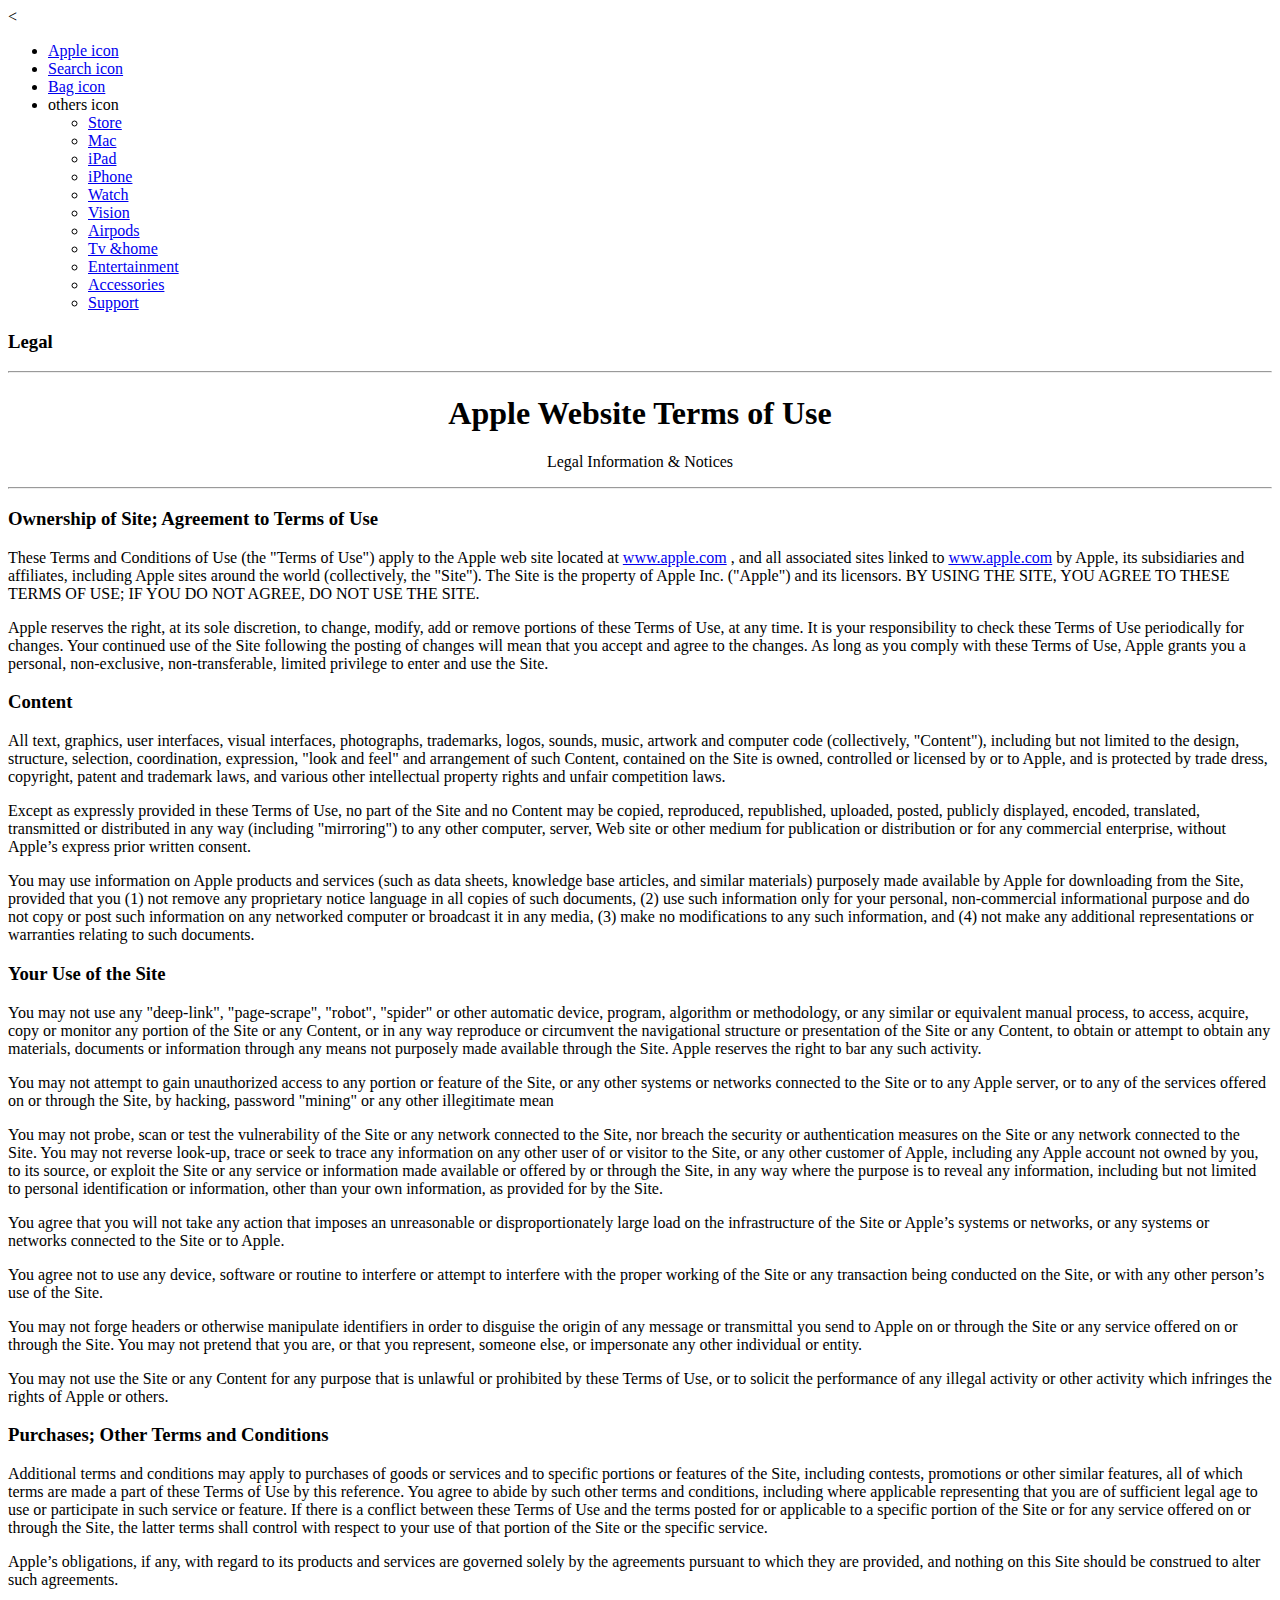
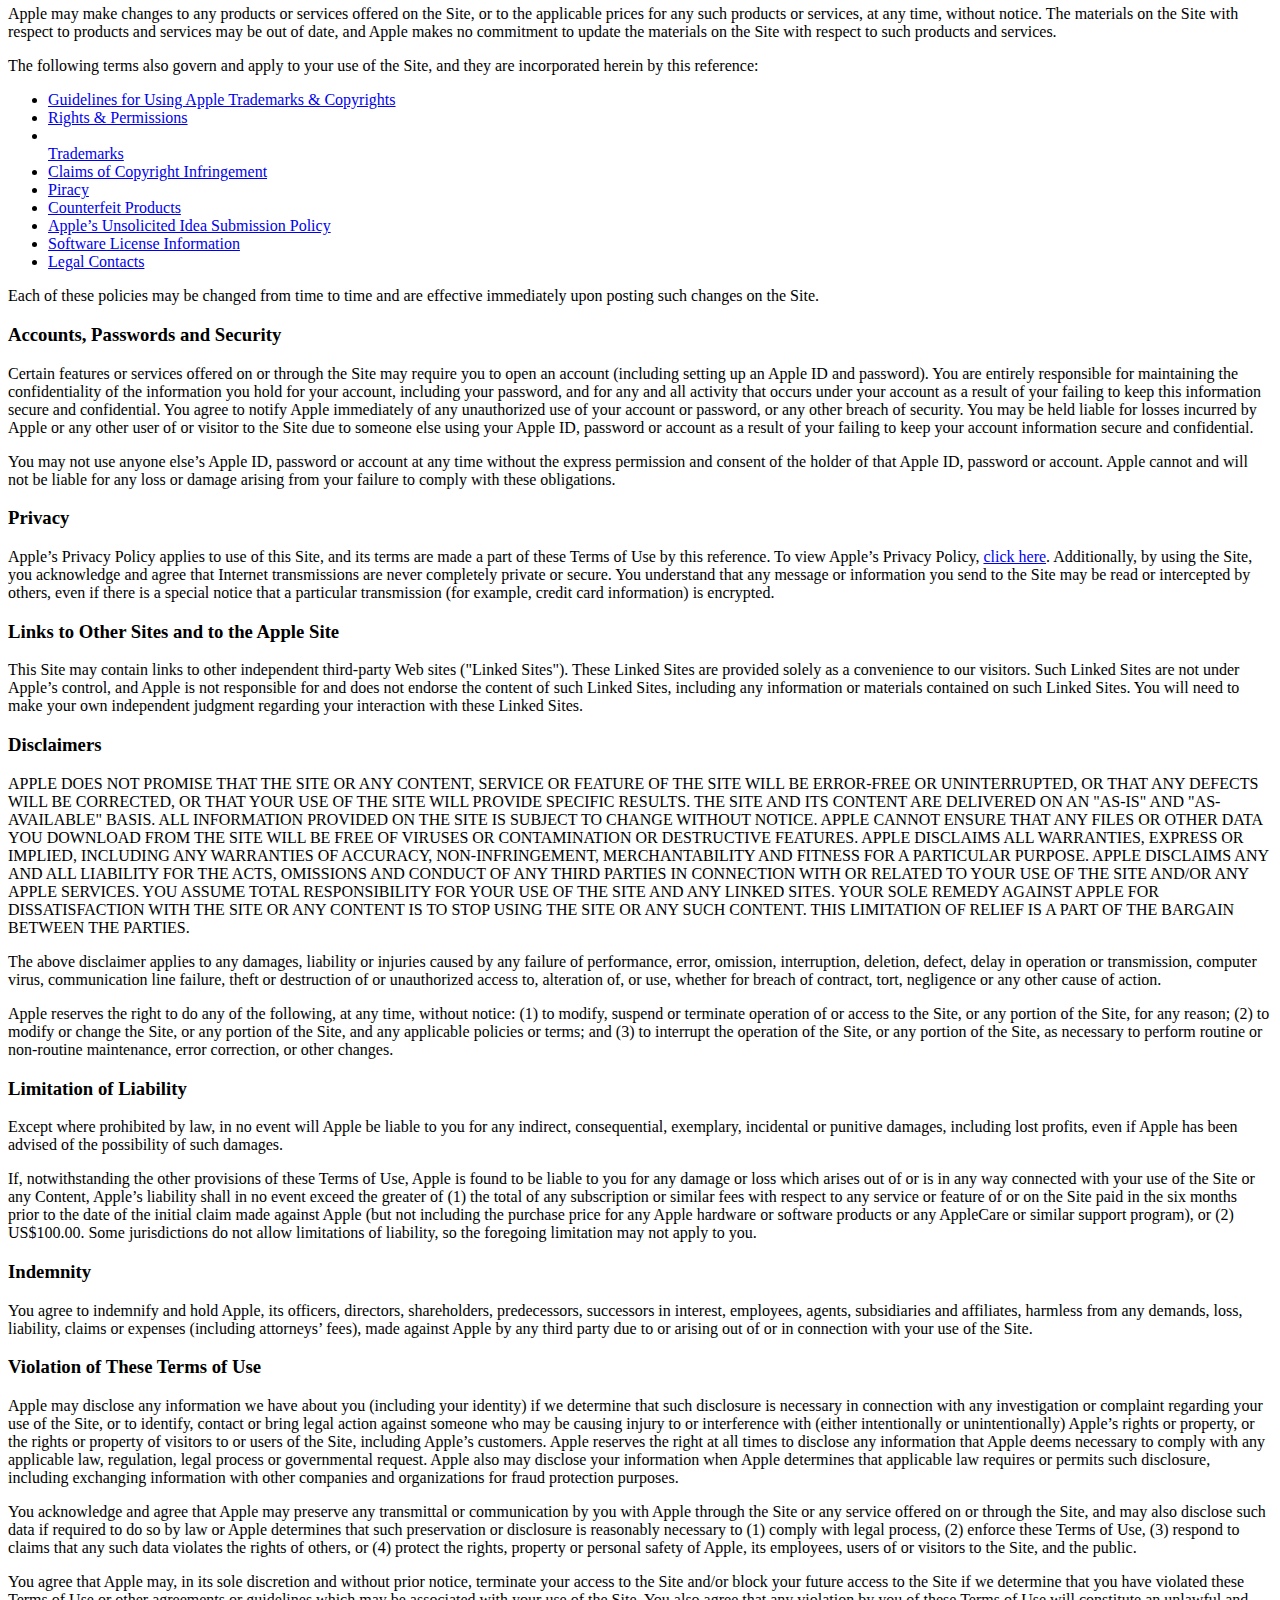
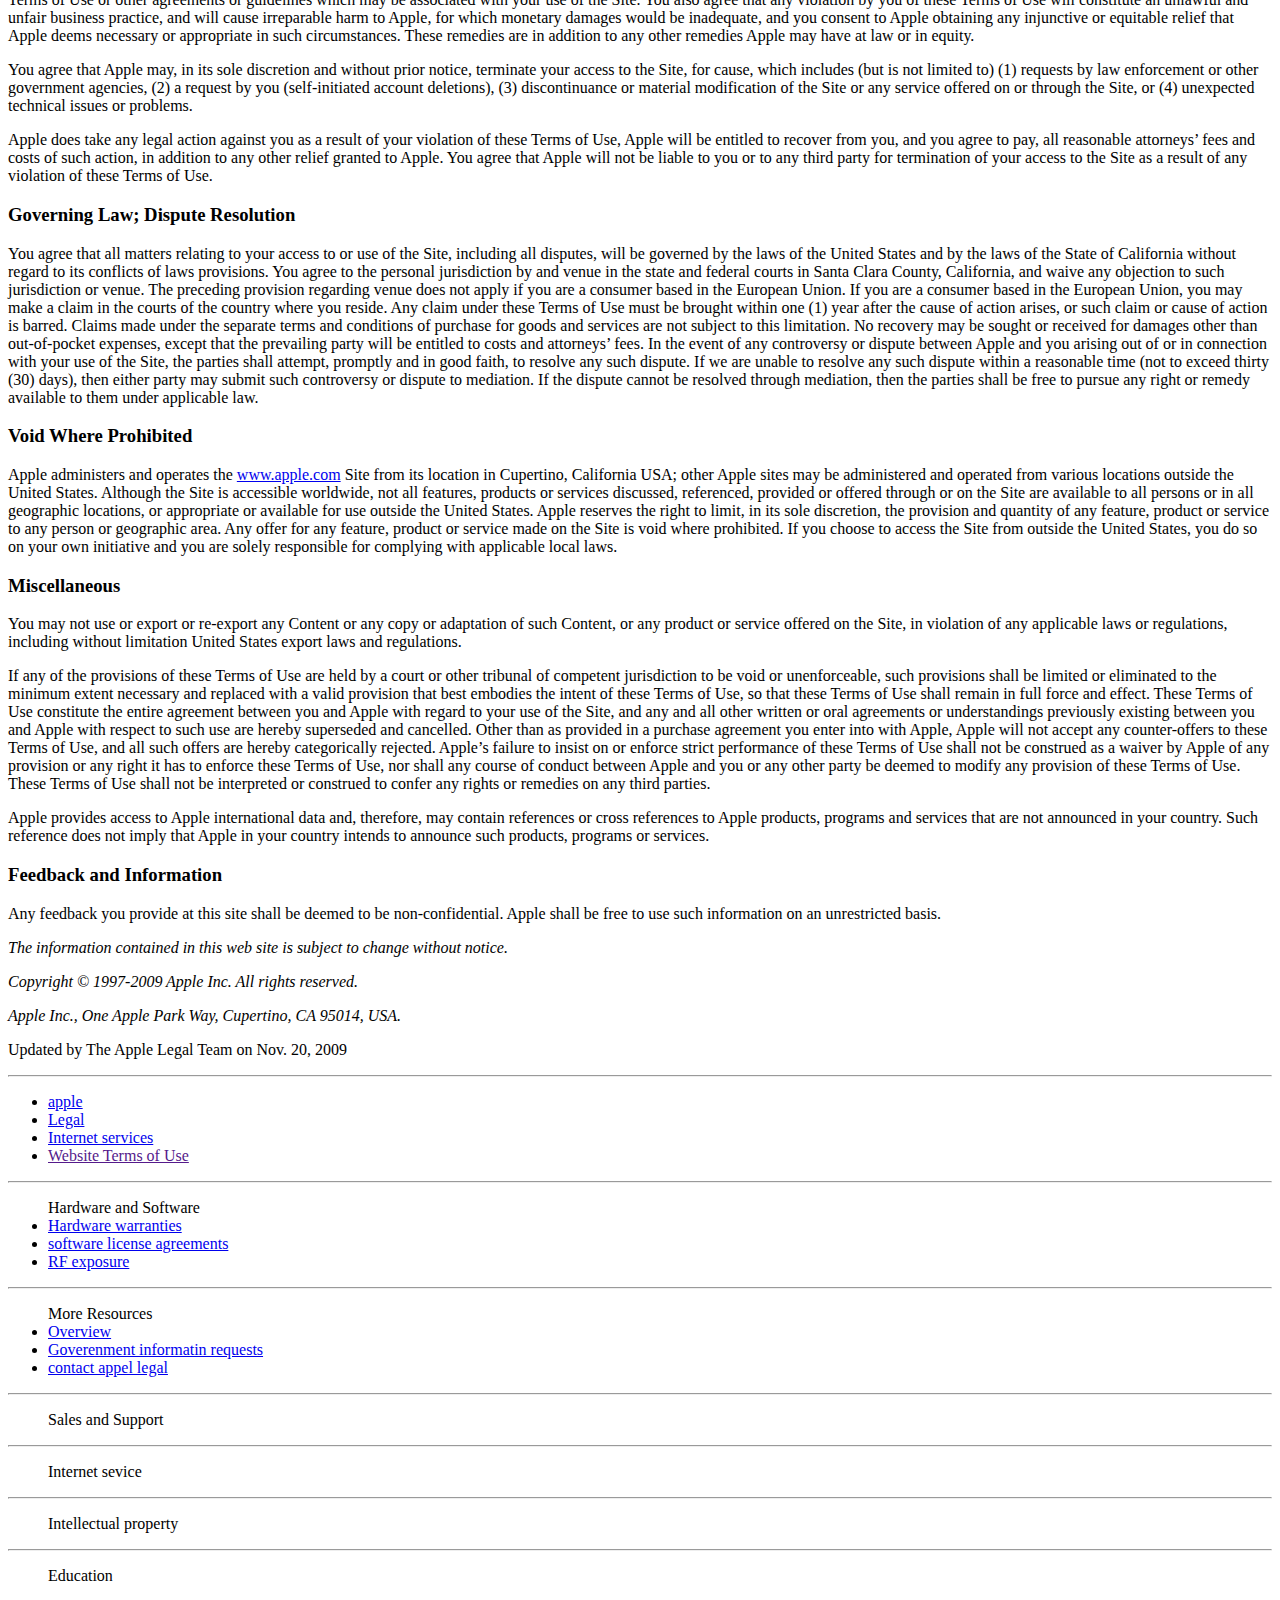
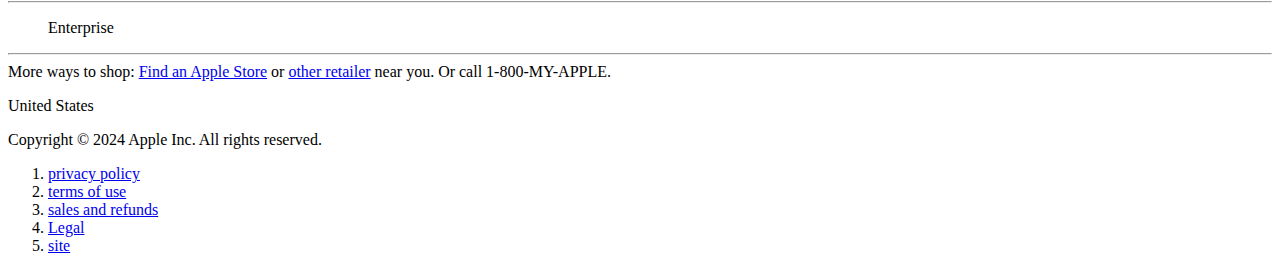
<file: appleTermsAndPolicy.html>
<!DOCTYPE html>
<html lang="en">
<head>
    <meta charset="UTF-8" />
    <meta name="viewport" content="width=device-width, initial-scale=1.0" />
    <title>Document</title>
    <</li>
</head>
<body>
    <header>
        <nav>
            <ul>
                
                <li><a href="https://www.apple.com/">Apple icon</a></li>
                <li><a href="https://www.apple.com/us/search">Search icon</a></li>
                <li><a href="https://www.apple.com/us/shop/goto/bag"> Bag icon</a></li>
                <li>others icon
                    <ul>
                        <li><a href="https://www.apple.com/us/shop/goto/store">Store</a></li>
                        <li><a href="https://www.apple.com/mac/">Mac</a></li>
                        <li><a href="https://www.apple.com/ipad/">iPad</a></li>
                        <li><a href="https://www.apple.com/iphone/">iPhone</a></li>
                        <li><a href="https://www.apple.com/watch/">Watch</a></li>
                        <li><a href="https://www.apple.com/apple-vision-pro/">Vision</a></li>
                        <li><a href="https://www.apple.com/airpods/">Airpods</a></li>
                        <li><a href="https://www.apple.com/tv-home/">Tv &home</a></li>
                        <li><a href="https://www.apple.com/entertainment/">Entertainment</a></li>
                        <li><a href="https://www.apple.com/us/shop/goto/buy_accessories">Accessories</a></li>
                        <li><a href="https://support.apple.com/?cid=gn-ols-home-hp-tab">Support</a></li>
                    </ul>
                </li>
            </ul>
        </nav>
    </header>
<section class="main">    <h3><b>Legal</b></h3>
    <hr />

    <h1><center>Apple Website Terms of Use</center></h1>
    <p><center>Legal Information & Notices</center></p>
    <hr />

    <section class="para1">
    <h3>Ownership of Site; Agreement to Terms of Use</h3>

    <p>
        These Terms and Conditions of Use (the "Terms of Use") apply to the
        Apple web site located at
        <a href="https://www.apple.com/iphone/" target="_blank">www.apple.com</a
        >
        , and all associated sites linked to
        <a href="https://www.apple.com/iphone/" target="_blank">www.apple.com</a>
        by Apple, its subsidiaries and affiliates, including Apple sites around
        the world (collectively, the "Site"). The Site is the property of Apple
        Inc. ("Apple") and its licensors. BY USING THE SITE, YOU AGREE TO THESE
        TERMS OF USE; IF YOU DO NOT AGREE, DO NOT USE THE SITE.
    </p>

    <p>
        Apple reserves the right, at its sole discretion, to change, modify, add
        or remove portions of these Terms of Use, at any time. It is your
        responsibility to check these Terms of Use periodically for changes.
        Your continued use of the Site following the posting of changes will
        mean that you accept and agree to the changes. As long as you comply
        with these Terms of Use, Apple grants you a personal, non-exclusive,
        non-transferable, limited privilege to enter and use the Site.
    </p>
    </section>

    <section>
    <h3>Content</h3>

    <p>
        All text, graphics, user interfaces, visual interfaces, photographs,
        trademarks, logos, sounds, music, artwork and computer code
        (collectively, "Content"), including but not limited to the design,
        structure, selection, coordination, expression, "look and feel" and
        arrangement of such Content, contained on the Site is owned, controlled
        or licensed by or to Apple, and is protected by trade dress, copyright,
        patent and trademark laws, and various other intellectual property
        rights and unfair competition laws.
      </p>

      <p>
        Except as expressly provided in these Terms of Use, no part of the Site
        and no Content may be copied, reproduced, republished, uploaded, posted,
        publicly displayed, encoded, translated, transmitted or distributed in
        any way (including "mirroring") to any other computer, server, Web site
        or other medium for publication or distribution or for any commercial
        enterprise, without Apple’s express prior written consent.
      </p>

      <p>
        You may use information on Apple products and services (such as data
        sheets, knowledge base articles, and similar materials) purposely made
        available by Apple for downloading from the Site, provided that you (1)
        not remove any proprietary notice language in all copies of such
        documents, (2) use such information only for your personal,
        non-commercial informational purpose and do not copy or post such
        information on any networked computer or broadcast it in any media, (3)
        make no modifications to any such information, and (4) not make any
        additional representations or warranties relating to such documents.
      </p>
    </section>
    <section>
      <h3>Your Use of the Site</h3>

      <p>
        You may not use any "deep-link", "page-scrape", "robot", "spider" or
        other automatic device, program, algorithm or methodology, or any
        similar or equivalent manual process, to access, acquire, copy or
        monitor any portion of the Site or any Content, or in any way reproduce
        or circumvent the navigational structure or presentation of the Site or
        any Content, to obtain or attempt to obtain any materials, documents or
        information through any means not purposely made available through the
        Site. Apple reserves the right to bar any such activity.
      </p>

      <p>
        You may not attempt to gain unauthorized access to any portion or
        feature of the Site, or any other systems or networks connected to the
        Site or to any Apple server, or to any of the services offered on or
        through the Site, by hacking, password "mining" or any other
        illegitimate mean
      </p>

      <p>
        You may not probe, scan or test the vulnerability of the Site or any
        network connected to the Site, nor breach the security or authentication
        measures on the Site or any network connected to the Site. You may not
        reverse look-up, trace or seek to trace any information on any other
        user of or visitor to the Site, or any other customer of Apple,
        including any Apple account not owned by you, to its source, or exploit
        the Site or any service or information made available or offered by or
        through the Site, in any way where the purpose is to reveal any
        information, including but not limited to personal identification or
        information, other than your own information, as provided for by the
        Site.
      </p>

      <p>
        You agree that you will not take any action that imposes an unreasonable
        or disproportionately large load on the infrastructure of the Site or
        Apple’s systems or networks, or any systems or networks connected to the
        Site or to Apple.
      </p>

      <p>
        You agree not to use any device, software or routine to interfere or
        attempt to interfere with the proper working of the Site or any
        transaction being conducted on the Site, or with any other person’s use
        of the Site.
      </p>

      <p>
        You may not forge headers or otherwise manipulate identifiers in order
        to disguise the origin of any message or transmittal you send to Apple
        on or through the Site or any service offered on or through the Site.
        You may not pretend that you are, or that you represent, someone else,
        or impersonate any other individual or entity.
      </p>

      <p>
        You may not use the Site or any Content for any purpose that is unlawful
        or prohibited by these Terms of Use, or to solicit the performance of
        any illegal activity or other activity which infringes the rights of
        Apple or others.
      </p>
    </section>

    <section>
      <h3>Purchases; Other Terms and Conditions</h3>

      <p>
        Additional terms and conditions may apply to purchases of goods or
        services and to specific portions or features of the Site, including
        contests, promotions or other similar features, all of which terms are
        made a part of these Terms of Use by this reference. You agree to abide
        by such other terms and conditions, including where applicable
        representing that you are of sufficient legal age to use or participate
        in such service or feature. If there is a conflict between these Terms
        of Use and the terms posted for or applicable to a specific portion of
        the Site or for any service offered on or through the Site, the latter
        terms shall control with respect to your use of that portion of the Site
        or the specific service.
      </p>

      <p>
        Apple’s obligations, if any, with regard to its products and services
        are governed solely by the agreements pursuant to which they are
        provided, and nothing on this Site should be construed to alter such
        agreements.
      </p>

      <p>
        Apple may make changes to any products or services offered on the Site,
        or to the applicable prices for any such products or services, at any
        time, without notice. The materials on the Site with respect to products
        and services may be out of date, and Apple makes no commitment to update
        the materials on the Site with respect to such products and services.
      </p>

      <p>
        The following terms also govern and apply to your use of the Site, and
        they are incorporated herein by this reference:
      </p>
      
        <ul>
          <li>
            <a href="https://www.apple.com/legal/intellectual-property/guidelinesfor3rdparties.html"> Guidelines for Using Apple Trademarks & Copyrights</a>
          </li>
          <li>
            <a href="https://www.apple.com/legal/contact/rights-permissions.html"> Rights & Permissions</a>
          </li>
          <li></li>
          <a href="https://www.apple.com/legal/intellectual-property/"> Trademarks </a>
          <li>
            <a href="https://www.apple.com/legal/contact/copyright-infringement.html"> Claims of Copyright Infringement</a>
          </li>
          <li>
            <a href="https://www.apple.com/legal/contact/piracy.html"> Piracy</a>
          </li>
          <li>
            <a href="https://www.apple.com/legal/contact/counterfeit-prevention.html">Counterfeit Products</a>
          </li>
          <li><a href="https://www.apple.com/legal/intellectual-property/policies/ideas.html"> Apple’s Unsolicited Idea Submission Policy</a></li>
          <li><a href="https://www.apple.com/legal/sla/"> Software License Information</a></li>
          <li><a href="https://www.apple.com/legal/contact/"> Legal Contacts</a></li>
        </ul>
      

      <p>
        Each of these policies may be changed from time to time and are
        effective immediately upon posting such changes on the Site.
      </p>
    </section>

    <section >
      <h3><b>Accounts, Passwords and Security</b></h3>

      <p>
        Certain features or services offered on or through the Site may require
        you to open an account (including setting up an Apple ID and password).
        You are entirely responsible for maintaining the confidentiality of the
        information you hold for your account, including your password, and for
        any and all activity that occurs under your account as a result of your
        failing to keep this information secure and confidential. You agree to
        notify Apple immediately of any unauthorized use of your account or
        password, or any other breach of security. You may be held liable for
        losses incurred by Apple or any other user of or visitor to the Site due
        to someone else using your Apple ID, password or account as a result of
        your failing to keep your account information secure and confidential.
      </p>

      <p>
        You may not use anyone else’s Apple ID, password or account at any time
        without the express permission and consent of the holder of that Apple
        ID, password or account. Apple cannot and will not be liable for any
        loss or damage arising from your failure to comply with these
        obligations.
      </p>
    </section>

    <section>
      <h3><b>Privacy</b></h3>

      <p>
        Apple’s Privacy Policy applies to use of this Site, and its terms are
        made a part of these Terms of Use by this reference. To view Apple’s
        Privacy Policy, <a href="https://www.apple.com/legal/privacy/">click here</a>. Additionally, by using the Site, you
        acknowledge and agree that Internet transmissions are never completely
        private or secure. You understand that any message or information you
        send to the Site may be read or intercepted by others, even if there is
        a special notice that a particular transmission (for example, credit
        card information) is encrypted.
      </p>

      <h3><b>Links to Other Sites and to the Apple Site</b></h3>

      <p>
        This Site may contain links to other independent third-party Web sites
        ("Linked Sites"). These Linked Sites are provided solely as a
        convenience to our visitors. Such Linked Sites are not under Apple’s
        control, and Apple is not responsible for and does not endorse the
        content of such Linked Sites, including any information or materials
        contained on such Linked Sites. You will need to make your own
        independent judgment regarding your interaction with these Linked Sites.
      </p>
    </section>

    <section>
      <h3><b>Disclaimers</b></h3>

      <p>
        APPLE DOES NOT PROMISE THAT THE SITE OR ANY CONTENT, SERVICE OR FEATURE
        OF THE SITE WILL BE ERROR-FREE OR UNINTERRUPTED, OR THAT ANY DEFECTS
        WILL BE CORRECTED, OR THAT YOUR USE OF THE SITE WILL PROVIDE SPECIFIC
        RESULTS. THE SITE AND ITS CONTENT ARE DELIVERED ON AN "AS-IS" AND
        "AS-AVAILABLE" BASIS. ALL INFORMATION PROVIDED ON THE SITE IS SUBJECT TO
        CHANGE WITHOUT NOTICE. APPLE CANNOT ENSURE THAT ANY FILES OR OTHER DATA
        YOU DOWNLOAD FROM THE SITE WILL BE FREE OF VIRUSES OR CONTAMINATION OR
        DESTRUCTIVE FEATURES. APPLE DISCLAIMS ALL WARRANTIES, EXPRESS OR
        IMPLIED, INCLUDING ANY WARRANTIES OF ACCURACY, NON-INFRINGEMENT,
        MERCHANTABILITY AND FITNESS FOR A PARTICULAR PURPOSE. APPLE DISCLAIMS
        ANY AND ALL LIABILITY FOR THE ACTS, OMISSIONS AND CONDUCT OF ANY THIRD
        PARTIES IN CONNECTION WITH OR RELATED TO YOUR USE OF THE SITE AND/OR ANY
        APPLE SERVICES. YOU ASSUME TOTAL RESPONSIBILITY FOR YOUR USE OF THE SITE
        AND ANY LINKED SITES. YOUR SOLE REMEDY AGAINST APPLE FOR DISSATISFACTION
        WITH THE SITE OR ANY CONTENT IS TO STOP USING THE SITE OR ANY SUCH
        CONTENT. THIS LIMITATION OF RELIEF IS A PART OF THE BARGAIN BETWEEN THE
        PARTIES.
      </p>

      <p>
        The above disclaimer applies to any damages, liability or injuries
        caused by any failure of performance, error, omission, interruption,
        deletion, defect, delay in operation or transmission, computer virus,
        communication line failure, theft or destruction of or unauthorized
        access to, alteration of, or use, whether for breach of contract, tort,
        negligence or any other cause of action.
      </p>

      <p>
        Apple reserves the right to do any of the following, at any time,
        without notice: (1) to modify, suspend or terminate operation of or
        access to the Site, or any portion of the Site, for any reason; (2) to
        modify or change the Site, or any portion of the Site, and any
        applicable policies or terms; and (3) to interrupt the operation of the
        Site, or any portion of the Site, as necessary to perform routine or
        non-routine maintenance, error correction, or other changes.
      </p>
    </section>

    <section>
      <h3><b> Limitation of Liability</b></h3>

      <p>
        Except where prohibited by law, in no event will Apple be liable to you
        for any indirect, consequential, exemplary, incidental or punitive
        damages, including lost profits, even if Apple has been advised of the
        possibility of such damages.
      </p>

      <p>
        If, notwithstanding the other provisions of these Terms of Use, Apple is
        found to be liable to you for any damage or loss which arises out of or
        is in any way connected with your use of the Site or any Content,
        Apple’s liability shall in no event exceed the greater of (1) the total
        of any subscription or similar fees with respect to any service or
        feature of or on the Site paid in the six months prior to the date of
        the initial claim made against Apple (but not including the purchase
        price for any Apple hardware or software products or any AppleCare or
        similar support program), or (2) US$100.00. Some jurisdictions do not
        allow limitations of liability, so the foregoing limitation may not
        apply to you.
      </p>

      <h3><b>Indemnity</b></h3>

      <p>
        You agree to indemnify and hold Apple, its officers, directors,
        shareholders, predecessors, successors in interest, employees, agents,
        subsidiaries and affiliates, harmless from any demands, loss, liability,
        claims or expenses (including attorneys’ fees), made against Apple by
        any third party due to or arising out of or in connection with your use
        of the Site.
      </p>
    </section>

    <section>
      <h3><b>Violation of These Terms of Use</b></h3>

      <p>
        Apple may disclose any information we have about you (including your
        identity) if we determine that such disclosure is necessary in
        connection with any investigation or complaint regarding your use of the
        Site, or to identify, contact or bring legal action against someone who
        may be causing injury to or interference with (either intentionally or
        unintentionally) Apple’s rights or property, or the rights or property
        of visitors to or users of the Site, including Apple’s customers. Apple
        reserves the right at all times to disclose any information that Apple
        deems necessary to comply with any applicable law, regulation, legal
        process or governmental request. Apple also may disclose your
        information when Apple determines that applicable law requires or
        permits such disclosure, including exchanging information with other
        companies and organizations for fraud protection purposes.
      </p>

      <p>
        You acknowledge and agree that Apple may preserve any transmittal or
        communication by you with Apple through the Site or any service offered
        on or through the Site, and may also disclose such data if required to
        do so by law or Apple determines that such preservation or disclosure is
        reasonably necessary to (1) comply with legal process, (2) enforce these
        Terms of Use, (3) respond to claims that any such data violates the
        rights of others, or (4) protect the rights, property or personal safety
        of Apple, its employees, users of or visitors to the Site, and the
        public.
      </p>

      <p>
        You agree that Apple may, in its sole discretion and without prior
        notice, terminate your access to the Site and/or block your future
        access to the Site if we determine that you have violated these Terms of
        Use or other agreements or guidelines which may be associated with your
        use of the Site. You also agree that any violation by you of these Terms
        of Use will constitute an unlawful and unfair business practice, and
        will cause irreparable harm to Apple, for which monetary damages would
        be inadequate, and you consent to Apple obtaining any injunctive or
        equitable relief that Apple deems necessary or appropriate in such
        circumstances. These remedies are in addition to any other remedies
        Apple may have at law or in equity.
      </p>

      <p>
        You agree that Apple may, in its sole discretion and without prior
        notice, terminate your access to the Site, for cause, which includes
        (but is not limited to) (1) requests by law enforcement or other
        government agencies, (2) a request by you (self-initiated account
        deletions), (3) discontinuance or material modification of the Site or
        any service offered on or through the Site, or (4) unexpected technical
        issues or problems.
      </p>

      <p>
        Apple does take any legal action against you as a result of your
        violation of these Terms of Use, Apple will be entitled to recover from
        you, and you agree to pay, all reasonable attorneys’ fees and costs of
        such action, in addition to any other relief granted to Apple. You agree
        that Apple will not be liable to you or to any third party for
        termination of your access to the Site as a result of any violation of
        these Terms of Use.
      </p>
    </section>

    <section>
      <h3><b>Governing Law; Dispute Resolution</b></h3>

      <p>
        You agree that all matters relating to your access to or use of the
        Site, including all disputes, will be governed by the laws of the United
        States and by the laws of the State of California without regard to its
        conflicts of laws provisions. You agree to the personal jurisdiction by
        and venue in the state and federal courts in Santa Clara County,
        California, and waive any objection to such jurisdiction or venue. The
        preceding provision regarding venue does not apply if you are a consumer
        based in the European Union. If you are a consumer based in the European
        Union, you may make a claim in the courts of the country where you
        reside. Any claim under these Terms of Use must be brought within one
        (1) year after the cause of action arises, or such claim or cause of
        action is barred. Claims made under the separate terms and conditions of
        purchase for goods and services are not subject to this limitation. No
        recovery may be sought or received for damages other than out-of-pocket
        expenses, except that the prevailing party will be entitled to costs and
        attorneys’ fees. In the event of any controversy or dispute between
        Apple and you arising out of or in connection with your use of the Site,
        the parties shall attempt, promptly and in good faith, to resolve any
        such dispute. If we are unable to resolve any such dispute within a
        reasonable time (not to exceed thirty (30) days), then either party may
        submit such controversy or dispute to mediation. If the dispute cannot
        be resolved through mediation, then the parties shall be free to pursue
        any right or remedy available to them under applicable law.
      </p>

      <h3><b>Void Where Prohibited</b></h3>

      <p>
        Apple administers and operates the <a href="https://www.apple.com/">www.apple.com</a> Site from its location
        in Cupertino, California USA; other Apple sites may be administered and
        operated from various locations outside the United States. Although the
        Site is accessible worldwide, not all features, products or services
        discussed, referenced, provided or offered through or on the Site are
        available to all persons or in all geographic locations, or appropriate
        or available for use outside the United States. Apple reserves the right
        to limit, in its sole discretion, the provision and quantity of any
        feature, product or service to any person or geographic area. Any offer
        for any feature, product or service made on the Site is void where
        prohibited. If you choose to access the Site from outside the United
        States, you do so on your own initiative and you are solely responsible
        for complying with applicable local laws.
      </p>
    </section>

    <section>
      <h3><b>Miscellaneous</b></h3>

      <p>
        You may not use or export or re-export any Content or any copy or
        adaptation of such Content, or any product or service offered on the
        Site, in violation of any applicable laws or regulations, including
        without limitation United States export laws and regulations.
      </p>

      <p>
        If any of the provisions of these Terms of Use are held by a court or
        other tribunal of competent jurisdiction to be void or unenforceable,
        such provisions shall be limited or eliminated to the minimum extent
        necessary and replaced with a valid provision that best embodies the
        intent of these Terms of Use, so that these Terms of Use shall remain in
        full force and effect. These Terms of Use constitute the entire
        agreement between you and Apple with regard to your use of the Site, and
        any and all other written or oral agreements or understandings
        previously existing between you and Apple with respect to such use are
        hereby superseded and cancelled. Other than as provided in a purchase
        agreement you enter into with Apple, Apple will not accept any
        counter-offers to these Terms of Use, and all such offers are hereby
        categorically rejected. Apple’s failure to insist on or enforce strict
        performance of these Terms of Use shall not be construed as a waiver by
        Apple of any provision or any right it has to enforce these Terms of
        Use, nor shall any course of conduct between Apple and you or any other
        party be deemed to modify any provision of these Terms of Use. These
        Terms of Use shall not be interpreted or construed to confer any rights
        or remedies on any third parties.
      </p>

      <p>
        Apple provides access to Apple international data and, therefore, may
        contain references or cross references to Apple products, programs and
        services that are not announced in your country. Such reference does not
        imply that Apple in your country intends to announce such products,
        programs or services.
      </p>
    </section>

    <section>
      <h3><b>Feedback and Information</b></h3>
      <p>
        Any feedback you provide at this site shall be deemed to be
        non-confidential. Apple shall be free to use such information on an
        unrestricted basis.
      </p>

      <p>
        <em>The information contained in this web site is subject to change without
        notice.</em>
      </p>
      <p><em>Copyright © 1997-2009 Apple Inc. All rights reserved.</em></p>
      <p><em>Apple Inc., One Apple Park Way, Cupertino, CA 95014, USA.</em></p>

      <p>Updated by The Apple Legal Team on Nov. 20, 2009</p>
    </section>
    <hr /></section>
      <footer>
        <nav>
            <ul>
                <li><a href="https://www.apple.com/">apple</a></li>

                <li><a href="https://www.apple.com/legal/">Legal</a></li>

                <li><a href="https://www.apple.com/legal/internet-services/">Internet services</a></li>
                <li><a href="">Website Terms of Use</a></li>
            </ul>
        </nav>
        <hr />
        <nav>
            <ul> Hardware and Software
                <li><a href="https://www.apple.com/legal/warranty/">Hardware warranties</a></li>
                <li><a href="https://www.apple.com/legal/sla/"> software license agreements</a></li>
                <li><a href="https://www.apple.com/legal/rfexposure/">RF exposure</a></li>
            </ul>
            <hr />
            <ul> More Resources
                <li><a href="https://www.apple.com/legal/more-resources/">Overview</a></li>
                <li><a href="https://www.apple.com/privacy/government-information-requests/"> Goverenment informatin requests</a></li>
                <li><a href="https://www.apple.com/legal/contact/">contact appel legal</a></li>
            </ul>
            <hr />
            <ul>  Sales and Support</ul>
            <hr />
            <ul> Internet sevice</ul>
            <hr />
             <ul> Intellectual property</ul>
            <hr />
            <ul> Education</ul>
            <hr />
            <ul>Enterprise</ul>
            <hr />
        </nav>

        <h>More ways to shop: 
        <a href="https://www.apple.com/retail/">Find an Apple Store</a> or 
        <a href="https://locate.apple.com/">other retailer</a> near you. Or call 1-800-MY-APPLE.</h>
        <P>United States</P>
        <P>Copyright © 2024 Apple Inc. All rights reserved.</P>
        <nav>
            <ol>
                <li><a href="https://www.apple.com/legal/privacy/">privacy policy</a></li>
                <Li><a href="https://www.apple.com/legal/internet-services/terms/site.html">terms of use</a></Li>
                <li><a href="https://www.apple.com/us/shop/goto/help/sales_refunds">sales and refunds</a></li>
                <li><a href="https://www.apple.com/legal/"> Legal</a></li>
                <li><a href="https://www.apple.com/sitemap/">site <map name=""></map></a></li>
            </ol>
        </nav>

    </footer>
  </body>
</html>
</file>
